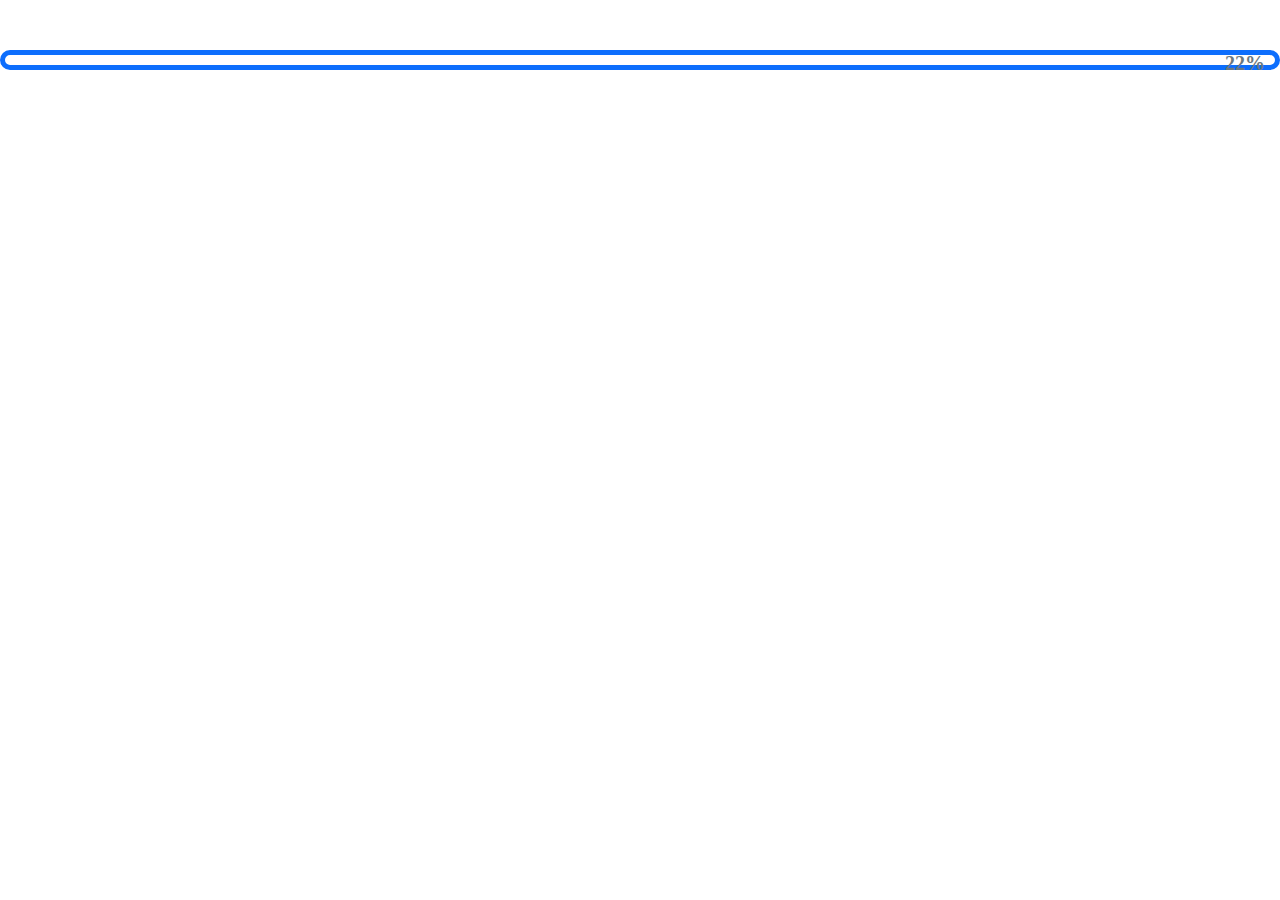
<file: pr.html>
<!doctype html>
<html lang="en">

<head>
    <!-- Required meta tags -->
    <meta charset="utf-8">
    <meta name="viewport" content="width=device-width, initial-scale=1">

    <!-- Bootstrap CSS -->
    <link href="https://cdn.jsdelivr.net/npm/bootstrap@5.0.2/dist/css/bootstrap.min.css" rel="stylesheet"
        integrity="sha384-EVSTQN3/azprG1Anm3QDgpJLIm9Nao0Yz1ztcQTwFspd3yD65VohhpuuCOmLASjC" crossorigin="anonymous">

    <title>Hello, world!</title>
    <style>
        body {
            margin: 50px 0px;
        }

        .progress-title {
            font-size: 18px;
            font-weight: 700;
            color: #000;
            margin: 0 0 10px;
        }

        .progress-outer-2 {
            background: #fff;
            padding: 5px 60px 5px 5px;
            border: 5px solid #0d6efd;
            border-radius: 45px;
            margin-bottom: 20px;
            position: relative;
        }

        #one {
            background: #0d6efd26;
            border-radius: 20px;
            margin: 0;
        }

        #one .progress-bar {
            border-radius: 20px;
            box-shadow: none;
            animation: animate-positive 2s;
        }

        #one .progress-value-muiY {
            font-size: 20px;
            font-weight: 700;
            color: #6b7880;
            position: absolute;
            top: -3px;
            right: 10px;
        }



        @keyframes animate-positive {
            0% {
                width: 0;
            }
        }
    </style>
</head>

<body>
    <div class="container">
        <div class="row">
            <div class="col-md-6">
                <div class="progress-outer-2">
                    <div class="progress" id="one">
                        <div class="progress-bar progress-bar-striped progress-bar-danger" style="width:50%;"></div>
                        <div class="progress-value-muiY"><span>50</span>%</div>
                    </div>
                </div>
            </div>
        </div>
    </div>

    <!-- Optional JavaScript; choose one of the two! -->

    <!-- Option 1: Bootstrap Bundle with Popper -->
    <script src="https://cdn.jsdelivr.net/npm/bootstrap@5.0.2/dist/js/bootstrap.bundle.min.js"
        integrity="sha384-MrcW6ZMFYlzcLA8Nl+NtUVF0sA7MsXsP1UyJoMp4YLEuNSfAP+JcXn/tWtIaxVXM"
        crossorigin="anonymous"></script>

    <!-- Option 2: Separate Popper and Bootstrap JS -->
    <!--
    <script src="https://cdn.jsdelivr.net/npm/@popperjs/core@2.9.2/dist/umd/popper.min.js" integrity="sha384-IQsoLXl5PILFhosVNubq5LC7Qb9DXgDA9i+tQ8Zj3iwWAwPtgFTxbJ8NT4GN1R8p" crossorigin="anonymous"></script>
    <script src="https://cdn.jsdelivr.net/npm/bootstrap@5.0.2/dist/js/bootstrap.min.js" integrity="sha384-cVKIPhGWiC2Al4u+LWgxfKTRIcfu0JTxR+EQDz/bgldoEyl4H0zUF0QKbrJ0EcQF" crossorigin="anonymous"></script>
    -->
    <script type="text/javascript" src="https://code.jquery.com/jquery-1.12.0.min.js"></script>
    <script>


        $(document).ready(function () {
            $('.progress-value-muiY > span').each(function () {
                $(this).prop('Counter', 0).animate({
                    Counter: $(this).text()
                }, {
                    duration: 1500,
                    easing: 'swing',
                    step: function (now) {
                        $(this).text(Math.ceil(now));
                    }
                });
            });
        });
    </script>
</body>

</html>
</file>
